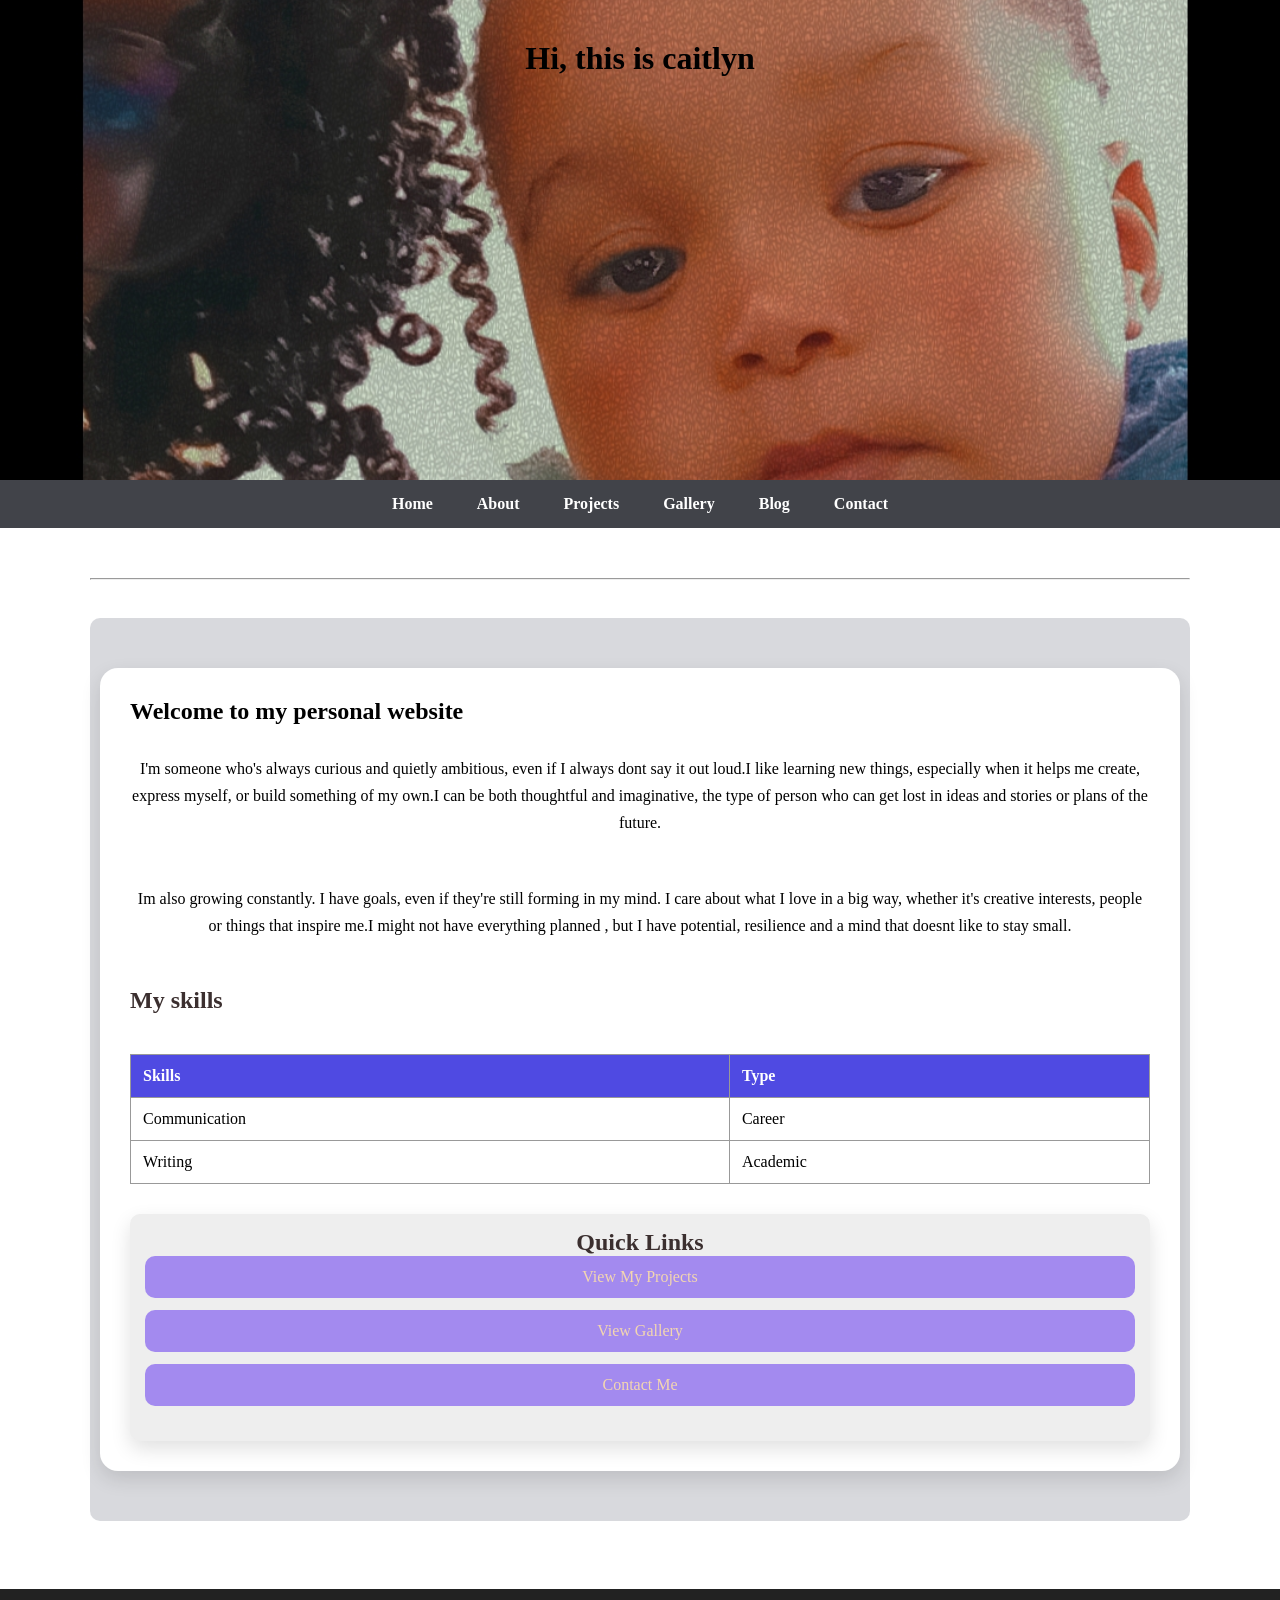
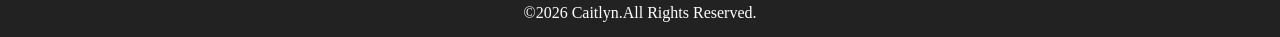
<file: index.html>
<!DOCTYPE html>

<html lang="eng">
    <head>
        <meta charset="UTF-8">
         <meta name="viewport" content="width=device width, initial-scale=1.0">
        <title>About Caitlyn</title>
        <link rel="icon" type="image/jpg" href="images/CAT BURGER.jpg">
        <link rel="stylesheet" href="style.css">
    </head>
    
  
    <body>

        <header>
            
        <h1> Hi, this is caitlyn</h1>

        </header>

        
       <nav>
        <a href="index.html">Home</a>
        <a href="about me.html">About</a>
        <a href="Projects.html">Projects</a>
        <a href="Gallery.html">Gallery</a>
        <a href="Blog.html">Blog</a>
        <a href="contact me.html">Contact</a>
       </nav>

        <div class="page-layout">
       <hr>
       <br>
       <main>
          
        <section class="two-column-layout">
        
                <h1>Welcome to my personal website</h1>
                <br>
                  <p> I'm someone who's always curious and quietly ambitious, even if I always dont say it out loud.I like learning new things, especially when it helps me create, express myself, or build something of my own.I can be both thoughtful and imaginative, the type of person who can get lost in ideas and stories or plans of the future.</p>
        <p> Im also growing constantly. I have goals, even if they're still forming in my mind. I care about what I love in a big way, whether it's creative interests, people or things that inspire me.I might not have everything planned , but I have potential, resilience and a mind that doesnt like to stay small.</p>
    

    <h2>My skills</h2>
    <table>
        <tr>
          <th>Skills</th>
          <th>Type</th>
        </tr>
        <tr>
            <td>Communication</td>
            <td>Career</td>
    
        </tr>
        <tr>
            <td>Writing</td>
            <td>Academic</td>
        </tr>
    </table>

            <aside class="sidebar">
        
        <h2>Quick Links</h2>
        <ul>
            <li><a href="Projects.html">View My Projects</a></li>
            <li><a href="Gallery.html">View Gallery</a></li>
            <li><a href="contact me.html">Contact Me</a></li>
        </ul>
    </aside>
      
        </section>

        
    
    </main>

    <br>
  </div>

    <footer>
  <p>&copy;2026 Caitlyn.All Rights Reserved.</p>
</footer>
      
    </body>

</html>
</file>
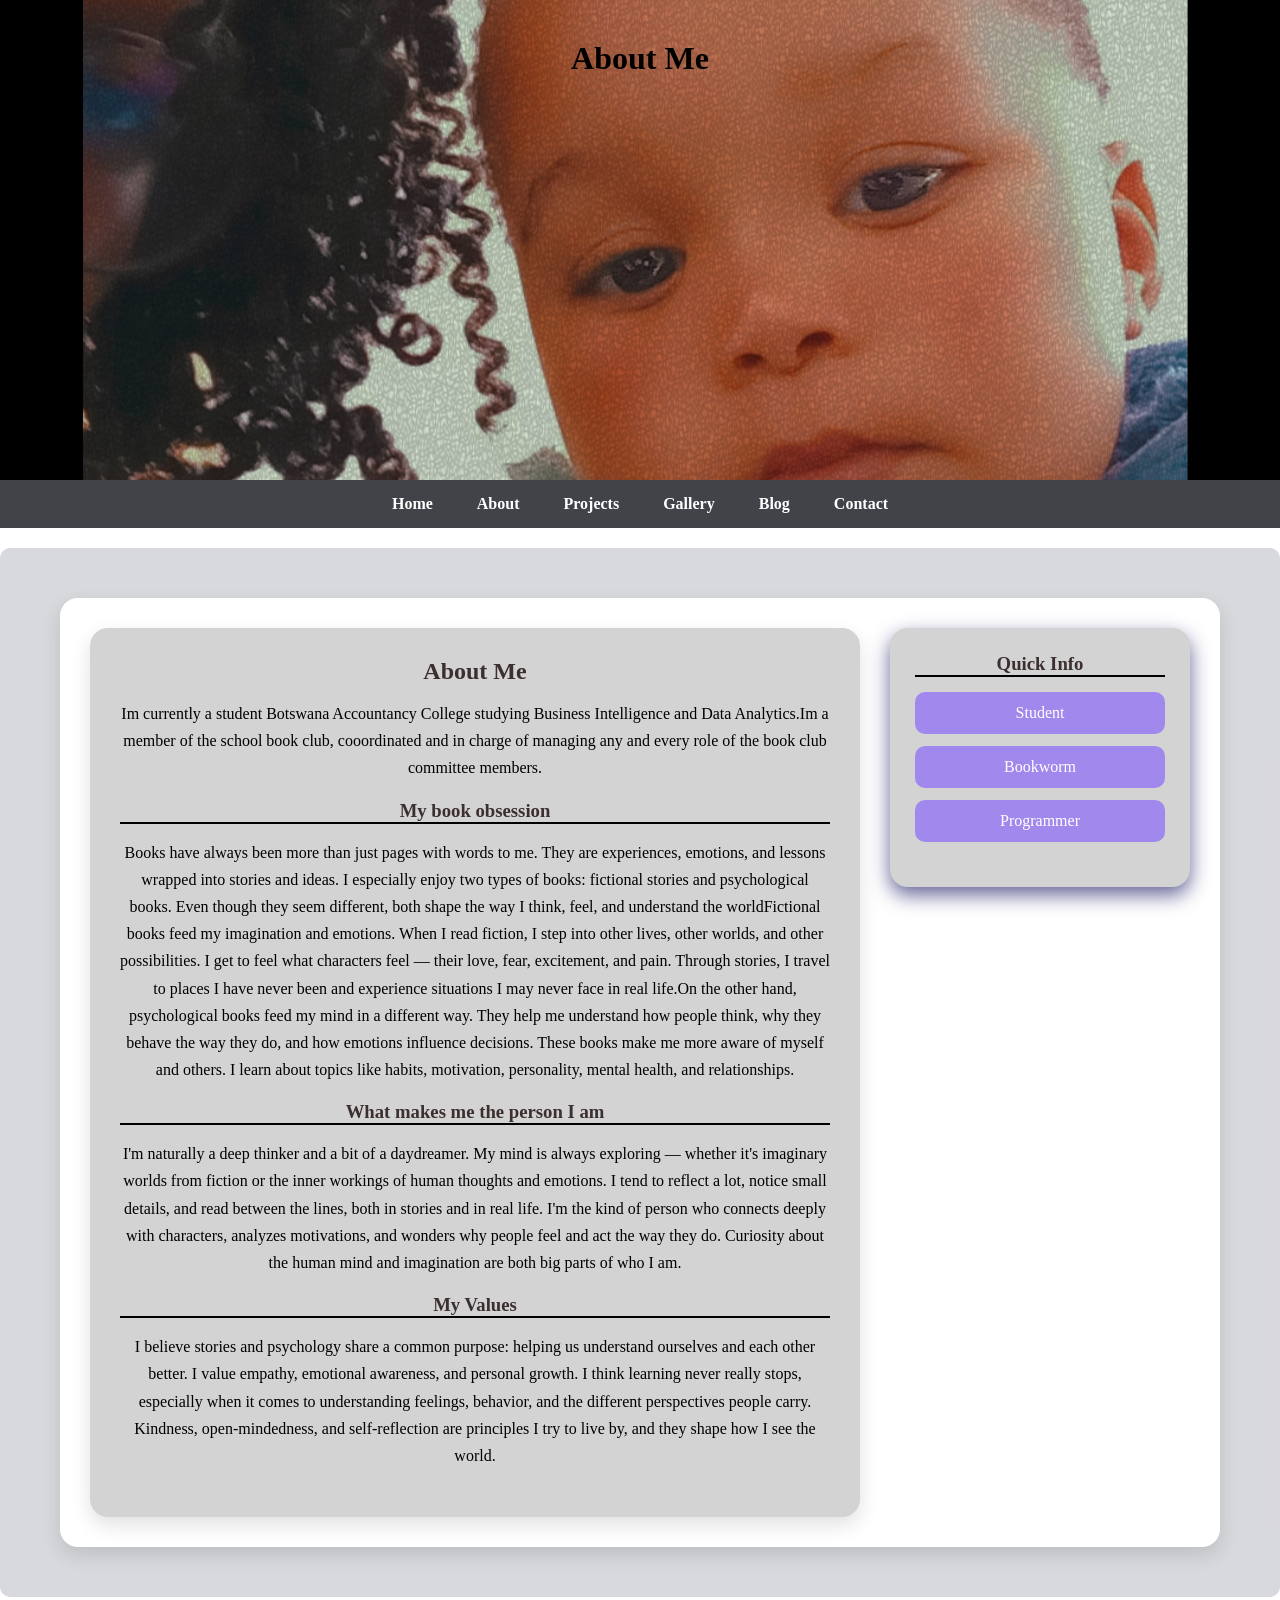
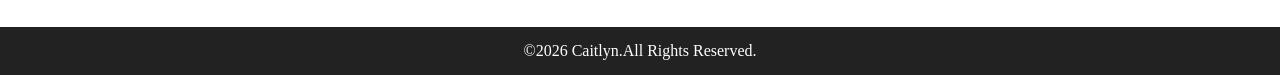
<file: about me.html>
<!DOCTYPE html>
<html lang="en">
<head>
  <meta charset="UTF-8">
  <meta name="viewport" content="width=device-width, initial-scale=1.0">
  <title>My Website</title>
  <link rel="icon" type="image/jpg" href="images/cat-burger.jpg">
  <link rel="stylesheet" href="style.css">
</head>

<body>

 <header>
  <h1>About Me</h1>
 </header>
 
<nav>
  <a href="index.html">Home</a>
  <a href="about me.html">About</a>
  <a href="Projects.html">Projects</a>
  <a href="Gallery.html">Gallery</a>
  <a href="Blog.html">Blog</a>
  <a href="contact me.html">Contact</a>
</nav>

 
<main>
  <section class="two-column-layout">

   <div class="content-area">
    <h2>About Me</h2>
         <p>Im currently a student  Botswana Accountancy College studying Business Intelligence and Data Analytics.Im a member of the school book club, cooordinated and in charge of managing any and every role of the book club committee members.</p>

    <h3>My book obsession</h3>
    <p>Books have always been more than just pages with words to me. They are experiences, emotions, and lessons wrapped into stories and ideas. I especially enjoy two types of books: fictional stories and psychological books. Even though they seem different, both shape the way I think, feel, and understand the worldFictional books feed my imagination and emotions. When I read fiction, I step into other lives, other worlds, and other possibilities. I get to feel what characters feel — their love, fear, excitement, and pain. Through stories, I travel to places I have never been and experience situations I may never face in real life.On the other hand, psychological books feed my mind in a different way. They help me understand how people think, why they behave the way they do, and how emotions influence decisions. These books make me more aware of myself and others. I learn about topics like habits, motivation, personality, mental health, and relationships.</p>
    
    <h3>What makes me the person I am</h3>
    <p>I'm naturally a deep thinker and a bit of a daydreamer. My mind is always exploring — whether it's imaginary worlds from fiction or the inner workings of human thoughts and emotions. I tend to reflect a lot, notice small details, and read between the lines, both in stories and in real life. I'm the kind of person who connects deeply with characters, analyzes motivations, and wonders why people feel and act the way they do. Curiosity about the human mind and imagination are both big parts of who I am.</p>
    
    <h3>My Values</h3>
    <p>I believe stories and psychology share a common purpose: helping us understand ourselves and each other better. I value empathy, emotional awareness, and personal growth. I think learning never really stops, especially when it comes to understanding feelings, behavior, and the different perspectives people carry. Kindness, open-mindedness, and self-reflection are principles I try to live by, and they shape how I see the world.</p>

  </div>

   <div class="sidebar">
    <h3>Quick Info</h3>
    <ul>
      <li>Student </li>
      <li>Bookworm</li>
      <li>Programmer</li>
    </ul>
  </div>
 
   
  </section>
</main>
 
<footer>
  <p>&copy;2026 Caitlyn.All Rights Reserved.</p>
</footer>
 
</body>
</html>
</file>
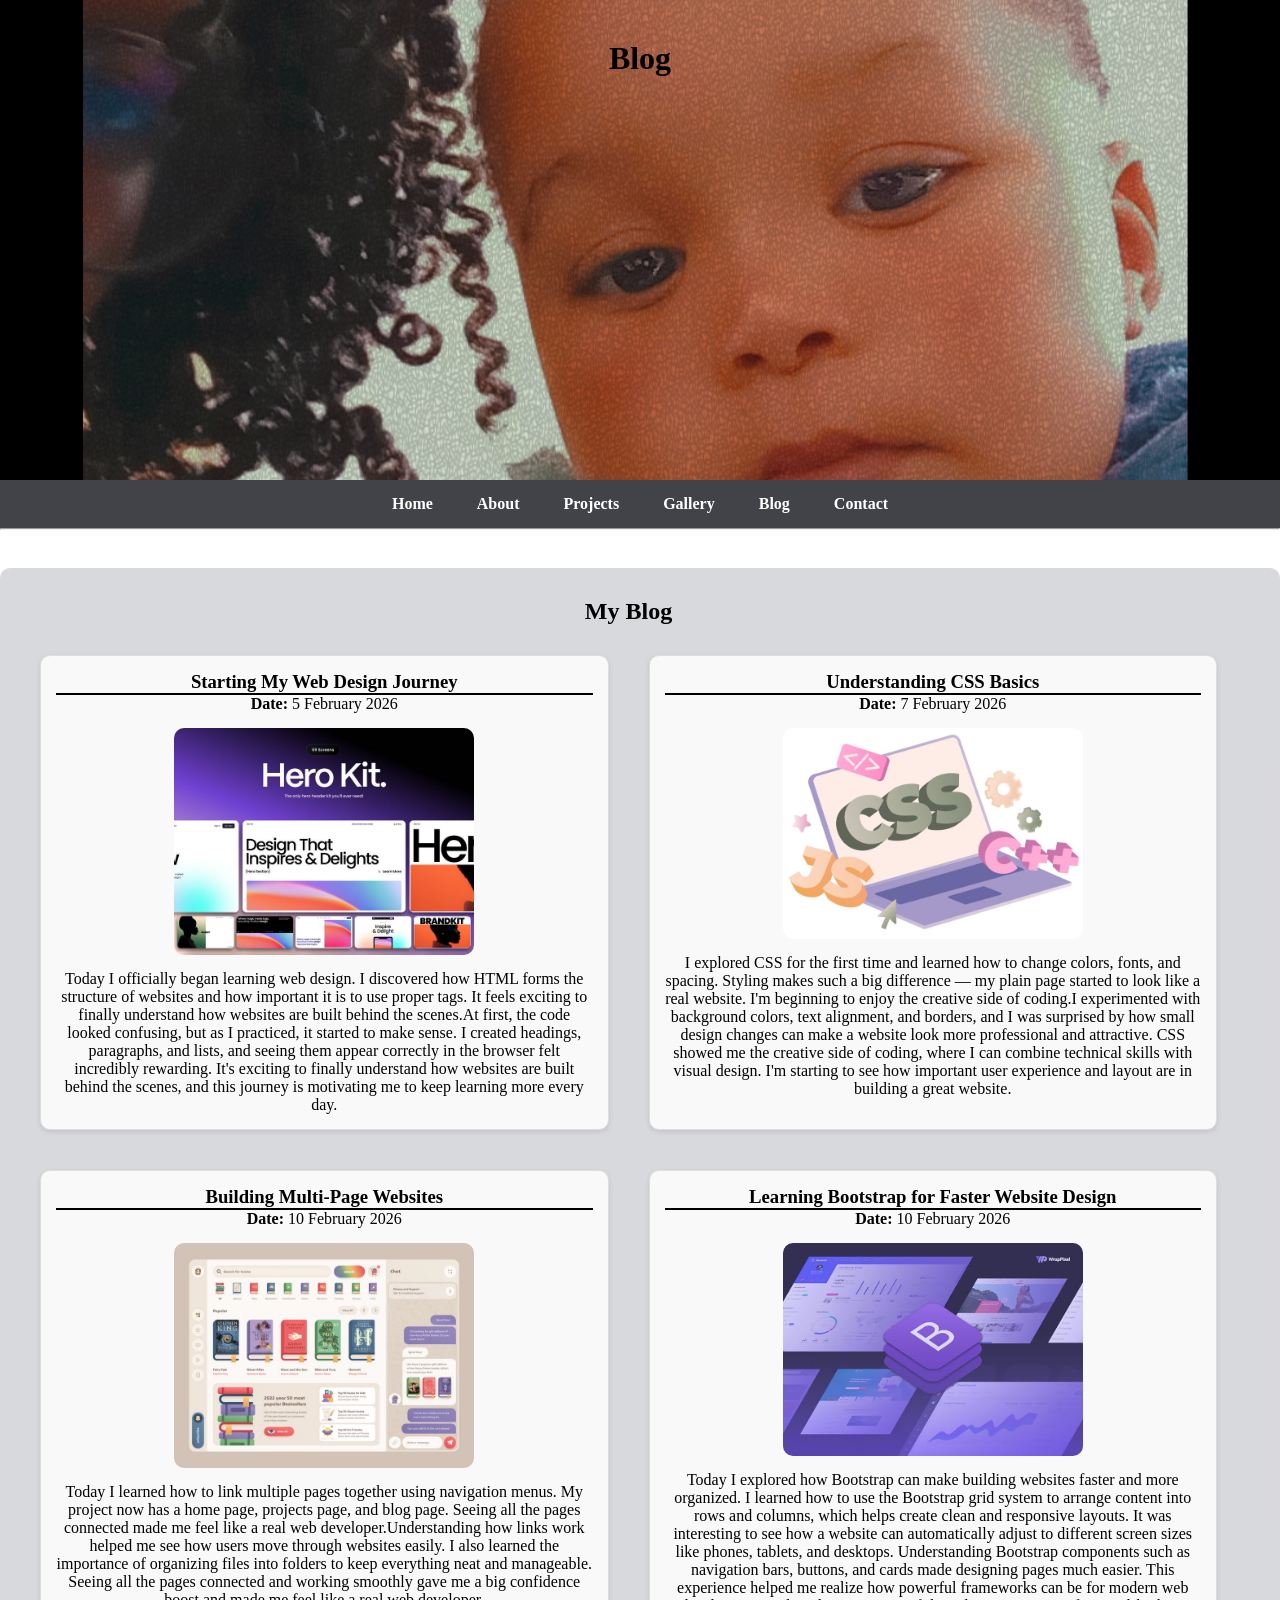
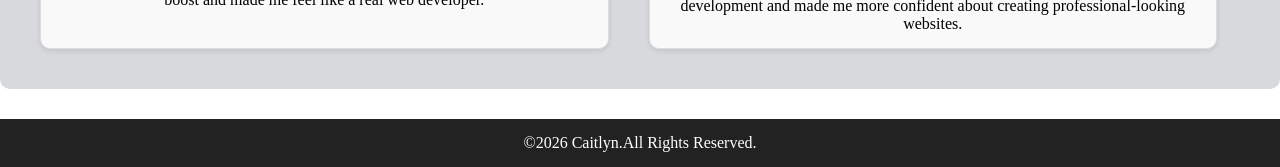
<file: Blog.html>
<!DOCTYPE html>
<html lang="en">
<head>
    <meta charset="UTF-8">
     <meta name="viewport" content="width=device width, initial-scale=1.0">
    <title>Blog</title>
    <link rel="icon" type="image/jpg" href="images/cat-burger.jpg">
    <link rel="stylesheet" href="style.css">
</head>
<body>
  <header>
    <h1>Blog</h1>
  </header>

    <nav>
        <a href="index.html">Home</a>
        <a href="about me.html">About</a>
         <a href="Projects.html">Projects</a>
        <a href="Gallery.html">Gallery</a>
        <a href="Blog.html">Blog</a>
        <a href="contact me.html">Contact</a>
       </nav>
       <hr>
       <br>

  <main>
    <section>
  <h2>My Blog</h2>

  <div class="blog-grid">

  <article class="blog-post">
    <h3>Starting My Web Design Journey</h3>
    <p><strong>Date:</strong> 5 February 2026</p>
    <img src="images\Hero Header Kit.jpg" alt="Web design workspace" width="300">
    <p>
      Today I officially began learning web design. I discovered how HTML forms the
      structure of websites and how important it is to use proper tags. It feels
      exciting to finally understand how websites are built behind the scenes.At first, the code looked confusing, but as I practiced, it started to make
      sense. I created headings, paragraphs, and lists, and seeing them appear
      correctly in the browser felt incredibly rewarding. It's exciting to finally
      understand how websites are built behind the scenes, and this journey is
      motivating me to keep learning more every day.
    </p>
  </article>

  <article class="blog-post">
    <h3>Understanding CSS Basics</h3>
    <p><strong>Date:</strong> 7 February 2026</p>
    <img src="images\Lettering with CSS_C++_JS with gears and code sign text.jpg" alt="CSS code on screen" width="300">
    <p>
      I explored CSS for the first time and learned how to change colors, fonts,
      and spacing. Styling makes such a big difference — my plain page started to
      look like a real website. I'm beginning to enjoy the creative side of coding.I experimented with background
      colors, text alignment, and borders, and I was surprised by how small design
      changes can make a website look more professional and attractive. CSS showed
      me the creative side of coding, where I can combine technical skills with
      visual design. I'm starting to see how important user experience and layout
      are in building a great website.
    </p>

  </article>

  <article class="blog-post">
    <h3>Building Multi-Page Websites</h3>
    <p><strong>Date:</strong> 10 February 2026</p>
    <img src="images\Vintage Bookshop Revival 2025.jpg" alt="Website pages layout" width="300">
    <p>
      Today I learned how to link multiple pages together using navigation menus.
      My project now has a home page, projects page, and blog page. Seeing all the
      pages connected made me feel like a real web developer.Understanding how links work helped me see how users move through websites
      easily. I also learned the importance of organizing files into folders to
      keep everything neat and manageable. Seeing all the pages connected and
      working smoothly gave me a big confidence boost and made me feel like a
      real web developer.
    </p>

  </article>

  <article class="blog-post">
    <h3>Learning Bootstrap for Faster Website Design</h3>
    <p><strong>Date:</strong> 10 February 2026</p>
    <img src="images/Bootstrap The Open Source Front-End Framework & Bootstrap Templates_.jpg" alt="Bootstrap website layout example" width="300">
    <p>
      Today I explored how Bootstrap can make building websites faster and more
      organized. I learned how to use the Bootstrap grid system to arrange
      content into rows and columns, which helps create clean and responsive
      layouts. It was interesting to see how a website can automatically adjust
      to different screen sizes like phones, tablets, and desktops.
      Understanding Bootstrap components such as navigation bars, buttons,
      and cards made designing pages much easier. This experience helped me
      realize how powerful frameworks can be for modern web development and
      made me more confident about creating professional-looking websites.
    </p>
</article>
  
  </div>
</section>
  </main>
  
 <footer>
        <p>&copy;2026 Caitlyn.All Rights Reserved.</p>
    </footer>
    
</body>
</html>
</file>
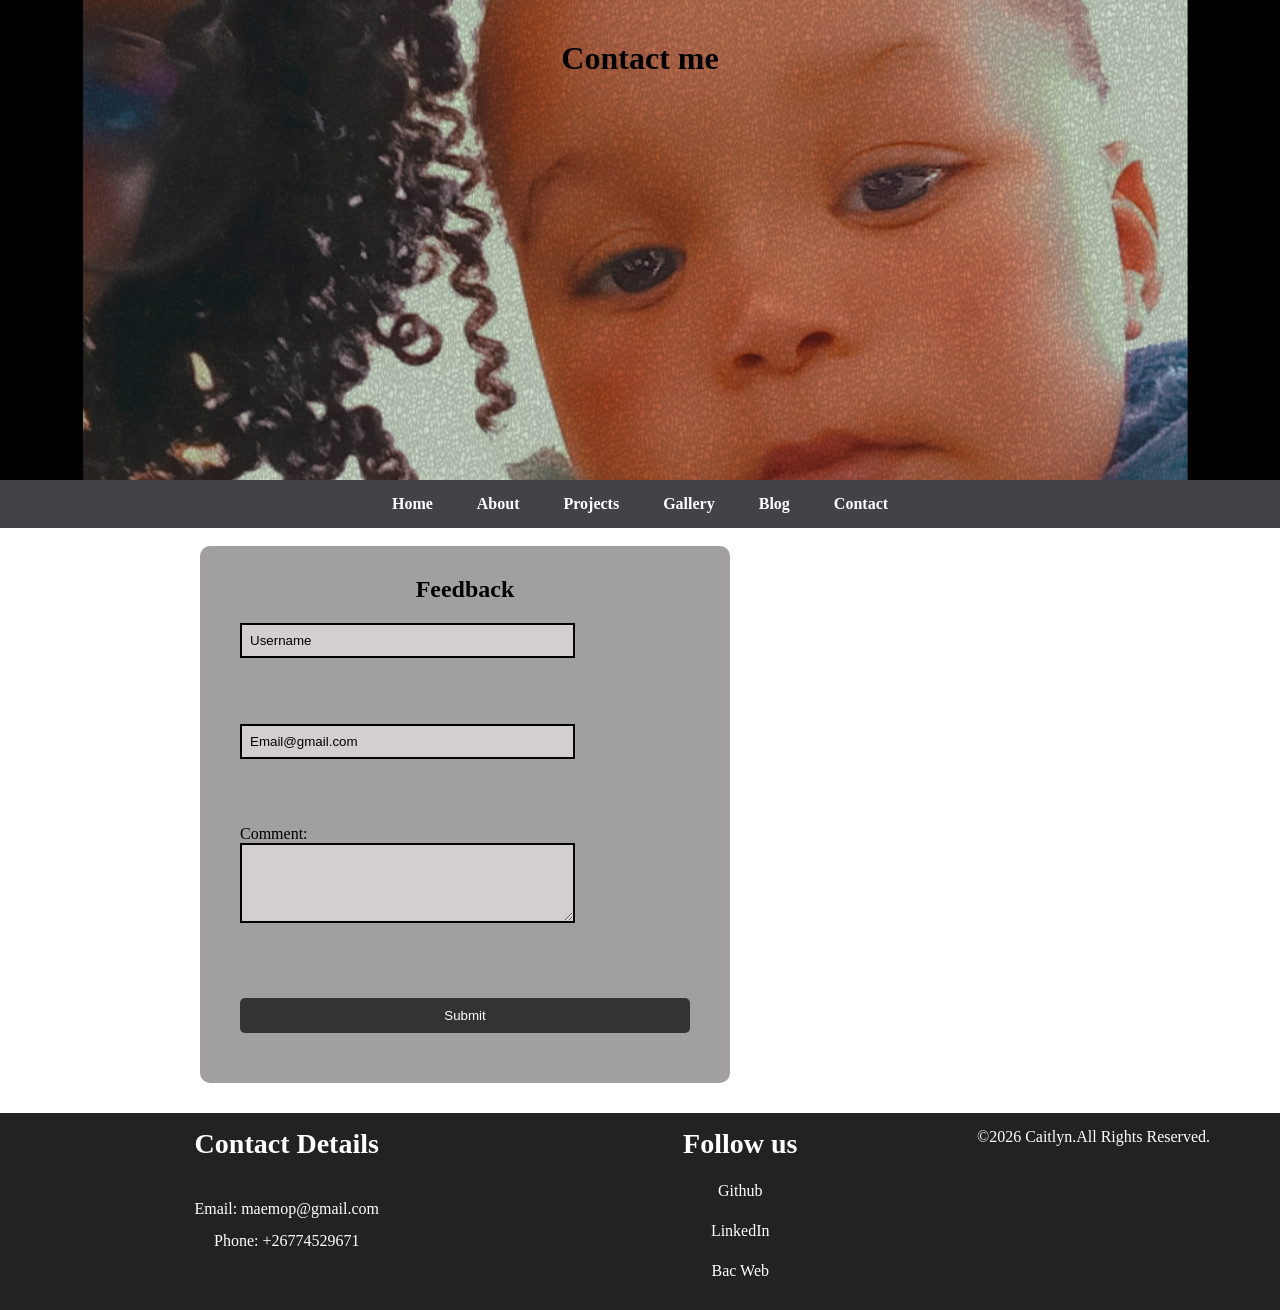
<file: contact me.html>
<!DOCTYPE html>
<html lang="en">
<head>
    <meta charset="UTF-8">
     <meta name="viewport" content="width=device-width, initial-scale=1.0">
    <title>Contact</title>
    <link rel="icon" type="image/jpg" href="images/cat-burger.jpg">
    <link rel="stylesheet" href="style.css">
</head>
 
<body>
 <header>
    <h1>Contact me</h1>
    </header>

     <nav>
        <a href="index.html">Home</a>
        <a href="about me.html">About</a>
         <a href="Projects.html">Projects</a>
        <a href="Gallery.html">Gallery</a>
        <a href="Blog.html">Blog</a>
        <a href="contact me.html">Contact</a>
       </nav>
<br>
        <div class="wrapper">
         <h2 style="text-align: center;">Feedback</h2>
     
      <form action="index.php" method="POST">

      <div class="input-box">
        <input type="text" id="username" name="username" placeholder="Username">
        </div>
        <br>
<br>
      <div class="input-box">
        <input type="email" id="email" name="email" placeholder="Email@gmail.com" required>
        </div>
        <br>
<br>
      <div class="input-box"> 
        <label for="Comment">Comment:</label>
        <textarea id="comment" name="comment" rows="4" cols="25"></textarea>
        </div>
        <br>
<br>
        <input type="submit">
      </form>

        </div>
</body>

    <footer>
 <div class="footer-container">
    <div class="footer-content">
  <h2>Contact Details</h2>
        <br>
    <p>Email:  maemop@gmail.com</p>
    <p>Phone:  +26774529671</p>
 </div>

 <div class="footer-content">
    <h2>Follow us</h2>
    <ul class="lists">
       <li><a href="https://github.com/dashboard" target="_blank">Github</a></li>
        <li><a href="https://www.linkedin.com/" target="_blank">LinkedIn</a></li>
        <li><a href="https://www.bac.ac.bw/" target="_blank">Bac Web</a></li>
    </ul>
 </div>

        <p>&copy;2026 Caitlyn.All Rights Reserved.</p>

 </div>
    </footer>

</html>
</file>
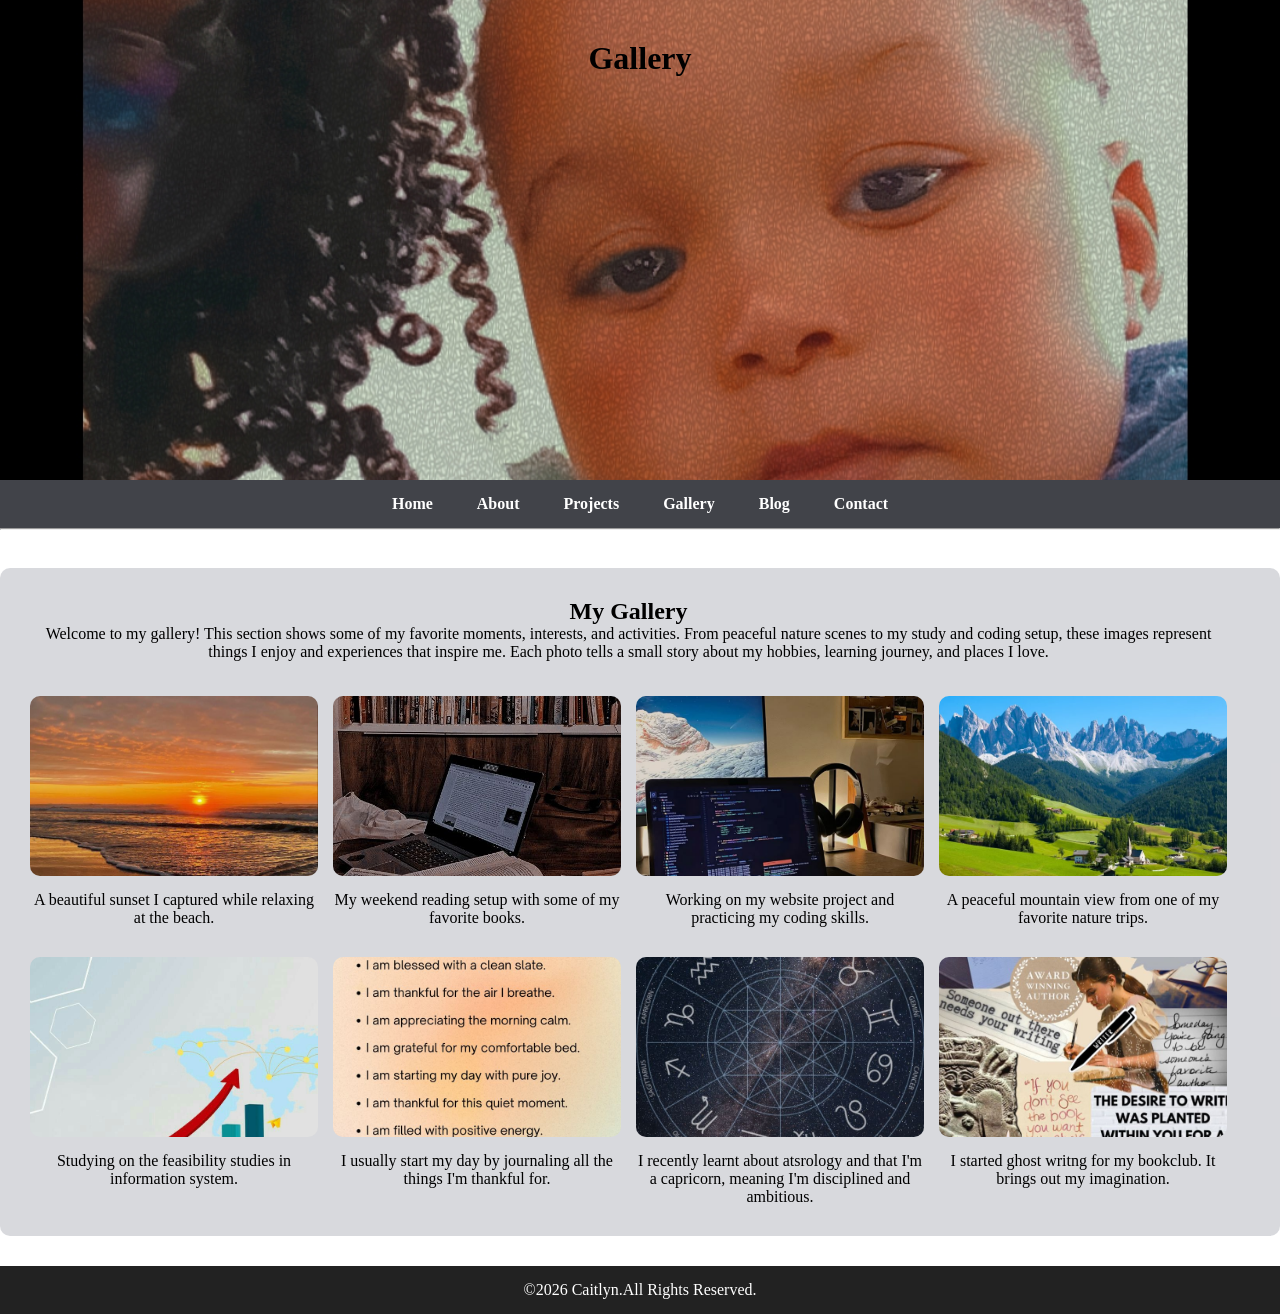
<file: Gallery.html>
<!DOCTYPE html>
<html lang="en">
<head>
    <meta charset="UTF-8">
     <meta name="viewport" content="width=device width, initial-scale=1.0">
    <title>Gallery</title>
    <link rel="icon" type="image/jpg" href="images/cat-burger.jpg">
    <link rel="stylesheet" href="style.css">
</head>
<body>
  <header>
    <h1>Gallery</h1>
  </header>

    <nav>
        <a href="index.html">Home</a>
        <a href="about me.html">About</a>
         <a href="Projects.html">Projects</a>
        <a href="Gallery.html">Gallery</a>
        <a href="Blog.html">Blog</a>
        <a href="contact me.html">Contact</a>
       </nav>
       <hr>
       <br>

<main>
    <section>
  <h2>My Gallery</h2>
  <p>
    Welcome to my gallery! This section shows some of my favorite moments, interests,
    and activities. From peaceful nature scenes to my study and coding setup, these
    images represent things I enjoy and experiences that inspire me. Each photo tells
    a small story about my hobbies, learning journey, and places I love.
  </p>

  <div class="gallery-grid">

  <figure>
    <img src="images\🌅 magnifique.jpg" alt="Sunset at the beach" width="250">
    <figcaption>A beautiful sunset I captured while relaxing at the beach.</figcaption>
  </figure>

  <figure>
    <img src="images\Studying in the Library.jpg" alt="Stack of books on a desk" width="250">
    <figcaption>My weekend reading setup with some of my favorite books.</figcaption>
  </figure>

  <figure>
    <img src="images\Late Night Code _.jpg" alt="Laptop on a desk with code on screen" width="250">
    <figcaption>Working on my website project and practicing my coding skills.</figcaption>
  </figure>

  <figure>
    <img src="images\Take the train from Paris to Venice via….jpg" alt="Mountain landscape with clear sky" width="450">
    <figcaption>A peaceful mountain view from one of my favorite nature trips.</figcaption>
  </figure>

  <figure>
    <img src="images\Менеджер Жайна.jpg" alt="Feasibility Study" width="450">
    <figcaption>Studying on the feasibility studies in information system.</figcaption>
  </figure>

  <figure>
    <img src="images\Morning Gratitude Affirmations to Start Your Day With Joy.jpg" alt="Daily Journal" width="450">
    <figcaption>I usually start my day by journaling all the things I'm thankful for.</figcaption>
  </figure>

  <figure>
    <img src="images/Discover Your Zodiac Sign with Our Astrology Wallpaper Collection.jpg" alt="Astrology" width="450">
    <figcaption>I recently learnt about atsrology and that I'm a capricorn, meaning I'm disciplined and ambitious.</figcaption>
  </figure>

  <figure>
    <img src="images/I am a writer_.jpg" alt="Writing" width="450">
    <figcaption>I started ghost writng for my bookclub. It brings out my imagination.</figcaption>
  </figure>
  </div>
</section>
</main>

<footer>
  <p>&copy;2026 Caitlyn.All Rights Reserved.</p>
</footer>
</body>
</html>
</file>
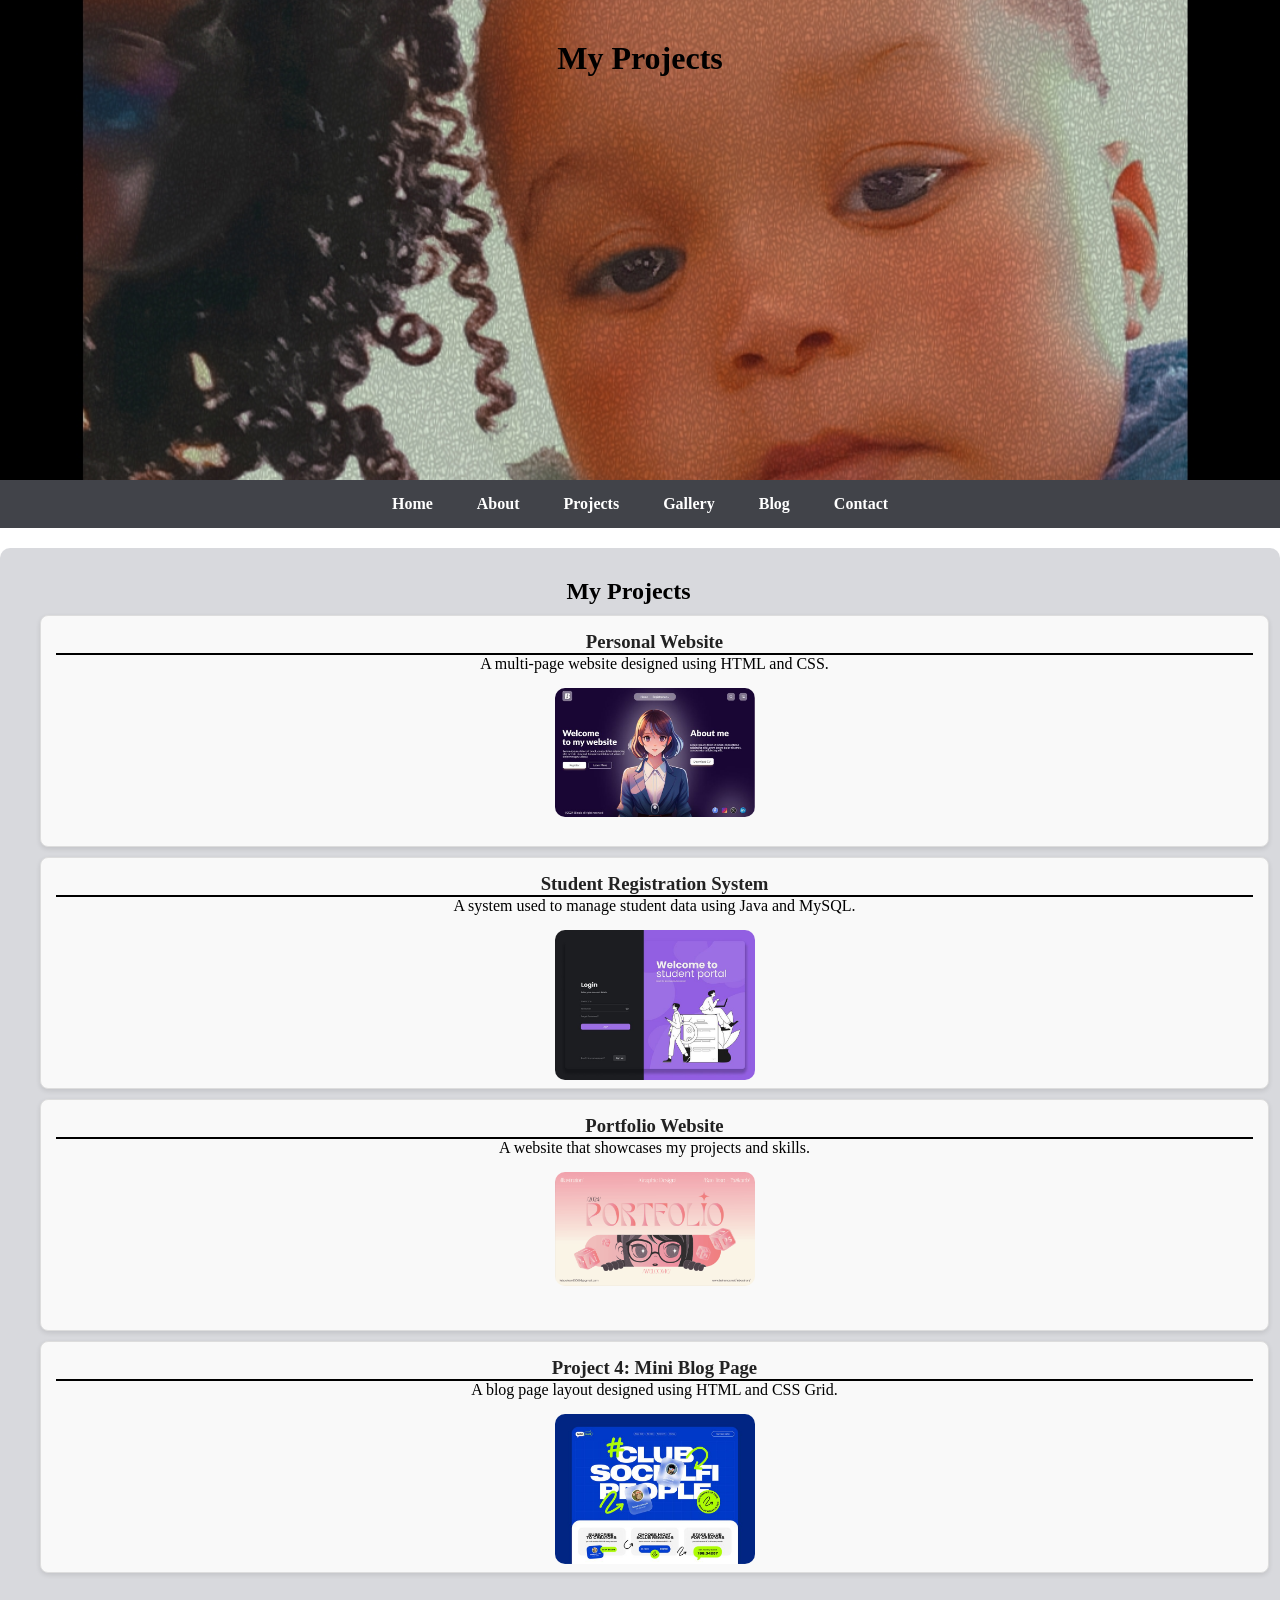
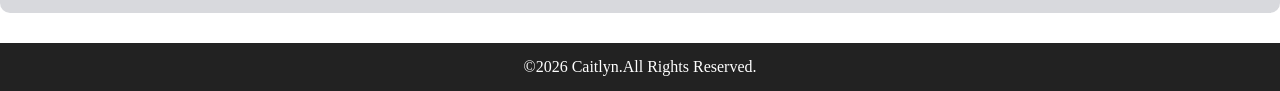
<file: Projects.html>
<!DOCTYPE html>
<html lang="en">
<head>
  <meta charset="UTF-8">
  <meta name="viewport" content="width=device-width, initial-scale=1.0">
  <title>My Website</title>
  <link rel="icon" type="image/jpg" href="images/cat-burger.jpg">
  <link rel="stylesheet" href="style.css">
</head>
<header>
  <h1>My Projects</h1>

</header>

<nav>
  <a href="index.html">Home</a>
  <a href="about me.html">About</a>
  <a href="Projects.html">Projects</a>
  <a href="Gallery.html">Gallery</a>
  <a href="Blog.html">Blog</a>
  <a href="contact me.html">Contact</a>
</nav>

<body>

<main>
 <section>
  <h2>My Projects</h2>

  <div>

    <div class="project-card">
      <h3>Personal Website</h3>
      <p>A multi-page website designed using HTML and CSS.</p>
      <img src="images/Portfolio website design.jpg" alt="Website Page" width="200px" height="50px">
    </div>

    <div class="project-card">
      <h3>Student Registration System</h3>
      <p>A system used to manage student data using Java and MySQL.</p>
      <img src="images/Student Portal Access Interface.jpg" alt="Register" width="200px" height="50px">
    </div>

    <div class="project-card">
      <h3>Portfolio Website</h3>
      <p>A website that showcases my projects and skills.</p>
      <img src="images/PORTFOLIO 2024 - Bảo Trân (yuiikunb).gif" alt="Portfolio" width="200px" height="50px">
    </div>
    
        <div class="project-card">
      <h3>Project 4: Mini Blog Page</h3>
      <p>A blog page layout designed using HTML and CSS Grid.</p>
      <img src="images/Create a digital community_.jpg" alt="Blog" width="200px" height="50px">
       </div>

  </div>
</section>
</main>

<footer>
  <p>&copy;2026 Caitlyn.All Rights Reserved.</p>
</footer>

</body>
</html>
</file>
<file: style.css>
*{
  padding: 0;
  margin: 0;
}

body {
    background-color: #ffffff;
}
h1 {
  color: black;
  text-align: center;
}
header {
  height: 400px;
  background-image: url(images/Snapchat-829574357.jpg);
    background-position: center;
    background-size: cover;
  
    
    
    padding: 40px;
}
nav {
    background-color: #414349;
    display: flex;
    justify-content: center;
    gap: 20px;
    text-align: center;
    padding: 15px;
    flex-wrap: wrap;
}
nav a {
    color: white;
    text-decoration: none;
    margin: 0 12px;
    font-weight: bold;
    display: block;

}
nav a:hover {
    color: rgb(210, 235, 142);
    text-decoration: none;
}
main {
  display: flex;
  padding: 10px;
  max-width: 100%;
  background-color: hsla(229, 6%, 63%, 0.384);
   margin-top: 20px;
  border-radius: 10px;
  text-align: center;
}
section{
  padding: 20px;
  width: 95%;
  max-width: 100%;

}
section ul li{
  list-style: none;
}
footer {
    background-color: #222;
    color: white;
    text-align: center;
    padding: 15px;
    margin-top: 30px;
}

.footer-container{
  margin:auto;
  display: flex;
  max-width: 1140px;
  justify-content: space-between;
  align-items: flex-start;
  width:100%;
  flex-wrap: wrap;
  gap: 20px;
}
.footer-content{
  min-width: 250px;
  flex: 1;
}
.footer-content p{
max-width: 190px;
margin:auto;
padding: 7px;
}
.footer-content h2{
  font-size: 28px;
  margin-bottom: 15px;
  text-align: center;
}
.footer-content ul{
  list-style: none;
  padding: 0;
  margin: 0;
  color: #ffffff;
  text-align: center;
}
.footer-content ul li {
    margin-bottom: 8px;
}

.footer-content ul li a {
    color: white;
    text-decoration: none;
}

.footer-content ul li a:hover {
    text-decoration: underline;
}
.lists{
  padding: 0;
}
.lists li{
  width: auto;
  text-align: center;
  list-style-type: none;
  padding: 7px;
  position: relative;
}
.lists li::before{
  content: "";
  position: absolute;
  transform: translate(-50%,-50%);
  left: 50%;
  top: 100%;
  width: 0;
  height: 2px;
  background: #5f7ce3;
  transition-duration: .5s;
}
.lists li:hover::before{
  width: 70px;
}
.copyright{
  background: #6c6e76;
  text-align: center;
  padding: 10px 0;
 width: 550px;
}
h3 {
    color: black;
    border-bottom: 2px solid black;
}

.page-layout aside{
 flex: 1;
  min-width: 250px;
  background: #D3D3D3;
  color: rgb(91, 44, 44);
  padding: 25px;
  border-radius: 18px;
  height: fit-content;
  box-shadow: 0 8px 20px rgba(0,0,0,0.12);
}
.page-layout aside ul {
  list-style: none;
  padding: 0;
}
.quick-list-aside ul li {
   margin-bottom: 12px;
  }
  .page-layout aside ul li a {
  color: #f3d6b0;
  text-decoration: none;
}
.page-layout aside ul li a:hover {
  text-decoration: underline;
}
img {
  border-radius: 10px;
  max-width: 100%;
  height: auto;
  display: block;
  margin: 15px auto;
}
table {
  width: 100%;
  border-collapse: collapse;
  margin-top: 10px;
}

.two-column-layout table,
.two-column-layout th,
.two-column-layout td {
  border: 1px solid #999;
}

.two-column-layout th,
.two-column-layout td {
  padding: 12px;
  text-align: left;
}

.two-column-layout th {
  background-color: #4f4ae2;
  color: white;
}
form {
  margin: 20px auto;
}
.wrapper{
  max-width: 450px;
  width: 100%;
  background: rgb(161, 159, 159);
  color:black;
  border-radius: 10px;
  padding: 30px 40px;
  margin-left: 200px;
}
.wrapper .input-box{
  width: 70%;
  margin: 15px 0;
}
.input-box input,textarea{
  width: 100%;
  padding: 8px;
  background: rgb(211, 207, 207);
  border: 2px solid black;
  outline: none;
  border-radius: 25pxpx;
}
.input-box input::placeholder{
  color:black;
}
textarea {
  resize: vertical;
}
input[type="submit"] {
  background-color: #333;
  color: white;
  padding: 10px;
  border: none;
  margin-top: 20px;
  cursor: pointer;
  border-radius: 5px;
  width: 100%;
}

input[type="submit"]:hover {
  background-color: rgb(30, 30, 227);
}

.project-card {
  background-color: #f9f9f9;
   width: 100%;
   margin: 10px;
  border: 1px solid #ddd;
  border-radius: 8px;
  padding: 15px;
text-align: center;
  flex-grow: 1;
  box-shadow: 0px 2px 5px rgba(0,0,0,0.1);
  height: 200px;

}

.project-card h3 {
  margin-top: 0;
  color: #222;
}
.two-column-layout {
 max-width: 1100px;
  margin: 40px auto;
  display: flex;
  gap: 30px;
  padding: 20px;
  flex-wrap: wrap;
}

.sidebar {
  flex: 1;
  min-width: 250px;
  background: #D3D3D3;
  color: white;
  padding: 25px;
  border-radius: 18px;
  height: fit-content;
  box-shadow: 0 8px 20px #666699;
}
.sidebar h3 {
  margin-bottom: 15px;
}
.sidebar ul{
   list-style: none;
  padding: 0;
}
.sidebar ul li{
   background: rgba(159, 132, 240, 0.941);
  padding: 12px;
  border-radius: 10px;
  margin-bottom: 12px;
}

.content-area {
  flex: 3;
  background: #D3D3D3;
  padding: 30px;
  border-radius: 18px;
  box-shadow: 0 8px 20px rgba(0,0,0,0.12);
}
.content-area h2,
.content-area h3 {
   color: black;
  margin-bottom: 15px;
}

.content-area p{
  margin-bottom: 18px;
}
@media (max-width: 768px) {
  main {
    width: 95%;
  }
  .two-column-layout {
    flex-direction: column;
  }
  .sidebar, 
  .content-area {
    width: 100%;
  }
  nav {
    flex-direction: column;
    align-items: center;
  }
  .project-card {
    width: 100%;
  }
    .projects-grid {
    grid-template-columns:1fr;
  }
    .gallery-grid {
    grid-template-columns: repeat(2, 1fr);
  }
  .blog-grid {
    grid-template-columns: 1fr;
  }
    .page-layout {
      display: flexbox;
      
    grid-template-areas:
      "header"
      "nav"
      "main"
      "footer";

    grid-template-columns: 1fr;
    gap: 20px;
    width: 90%;
  }


}
.gallery-grid {
  display: grid;
  grid-template-columns: repeat(4, 1fr);
  gap: 15px;
  margin-top: 20px;
}
.gallery-grid img {
  width: 100%;
  height: 180px;
  object-fit: cover;
  border-radius: 10px;
}
.project-grid{
  display: grid;
  grid-template-columns: repeat(3,1fr);
  gap: 20px;
  margin-top: 20px;
}
@media (max-width: 480px) {

  .gallery-grid {
    grid-template-columns: 1fr;
  }
}
.blog-grid {
  display: grid;
  grid-template-columns: repeat(2, 1fr);
  gap: 20px;
  margin-top: 20px;
}

.blog-post {
  background: #f9f9f9;
  margin: 10px;
  padding: 15px;
  border-radius: 10px;
  border: 1px solid #ddd;
  box-shadow: 0px 2px 5px rgba(0,0,0,0.1);
}


.page-layout {
   max-width: 1100px;
  margin: 30px auto;
  padding: 20px;
}

.two-column-layout {
  flex: 3;
  background: white;
  padding: 30px;
  border-radius: 18px;
  box-shadow: 0 8px 20px rgba(0,0,0,0.12);
}

.two-column-layout h2,
.two-column-layout h3 {
  color: #3b2f2f;
}

.two-column-layout p {
  line-height: 1.7;
  margin-bottom: 18px;
}

.two-column-layout ul {
  margin-bottom: 20px;
}


.page-layout aside {
  grid-area: aside;
  background: #eee;
  padding: 15px;
  border-radius: 10px;
}

.page-layout footer {
  grid-area: footer;
}
.project-card, .blog-post {
  transition: transform 0.3s;
}

.project-card:hover, .blog-post:hover {
  transform: scale(1.03);
}
</file>
